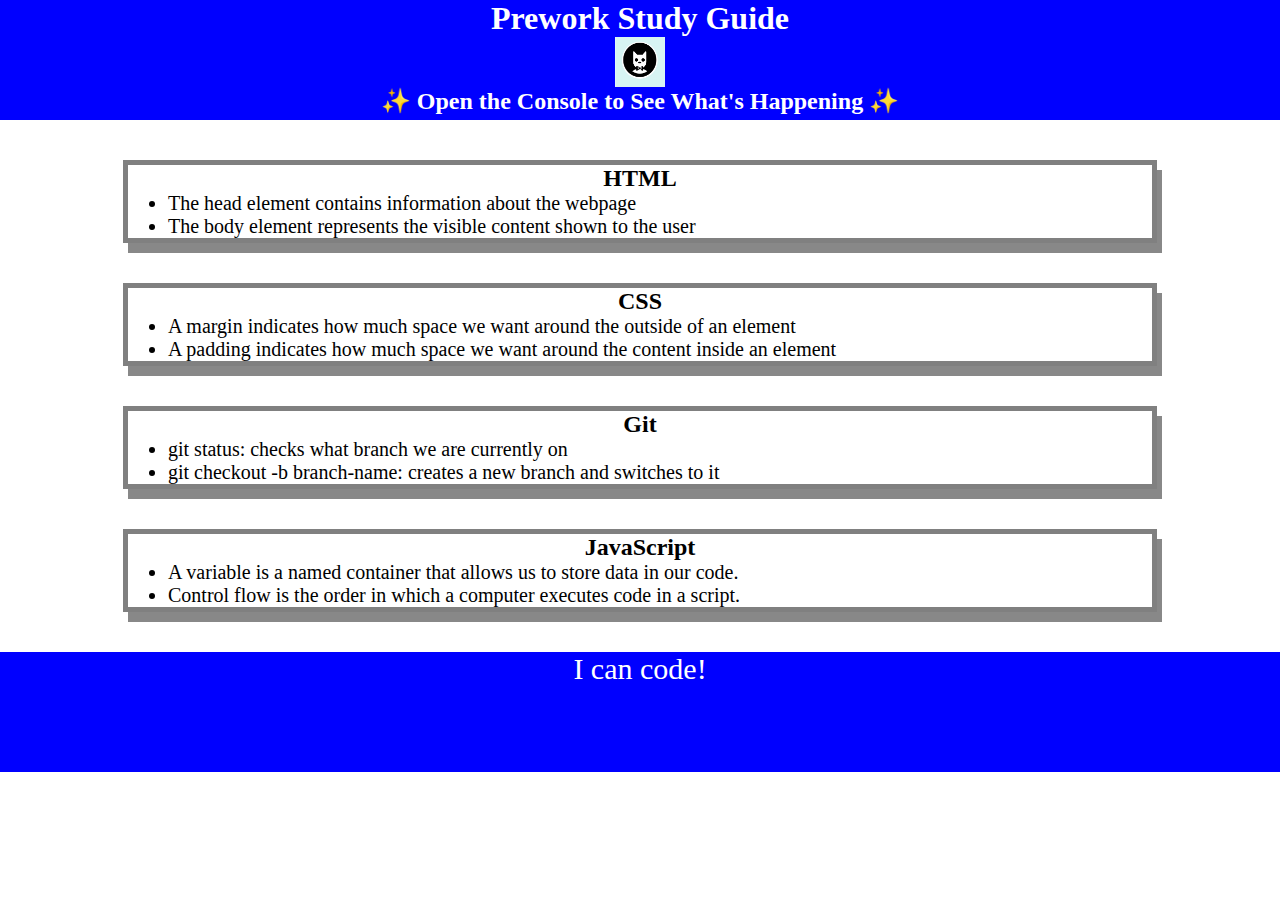
<file: index.html>
<!DOCTYPE html>
<html lang="en">
  <head>
    <meta charset="UTF-8" />
    <meta http-equiv="X-UA-Compatible" content="IE=edge" />
    <meta name="viewport" content="width=device-width, initial-scale=1.0" />
    <link rel="stylesheet" href="./assets/style.css">
    <title>Prework Study Guide</title>
  </head>
  <body>
    <header id="top">
      <h1>Prework Study Guide</h1>
      <img src="./assets/bowtie-cat.png" alt="Profile image of cat wearing a bow tie." />
      <h2>✨ Open the Console to See What's Happening ✨</h2>
    </header>
    <main>

      <section class="card" id="html-section">
        <h2>HTML</h2>
        <ul>
          <li>The head element contains information about the webpage</li>
          <li>The body element represents the visible content shown to the user</li>
        </ul>

      </section>
   
      <section class="card" id="css-section">
        <h2>CSS</h2>
        <ul>
          <li>A margin indicates how much space we want around the outside of an element</li>
          <li>A padding indicates how much space we want around the content inside an element</li>
        </ul>
   
      </section>
   
      <section class="card" id="git-section">
        <h2>Git</h2>
        <ul>
          <li>git status: checks what branch we are currently on</li>
          <li>git checkout -b branch-name: creates a new branch and switches to it</li>
        </ul>
   
      </section>
   
      <section class="card" id="javascript-section">
        <h2>JavaScript</h2>
        <ul>
            <li>A variable is a named container that allows us to store data in our code.</li>
            <li>Control flow is the order in which a computer executes code in a script.</li>
        </ul>
   
      </section>

    </main>

    <footer>
      <p>I can code!</p>
    </footer>
    <script src="./assets/script.js"></script>
  </body>
</html>
</file>
<file: assets/style.css>
* {
       margin: 0;
       padding: 0;
   }
   header,
   footer {
    width: 100%;
    height: 120px;
    background-color: blue;
    color: white;
}
h1,
h2 {
    text-align: center;
}
img {
    display: block;
    height: 50px;
    width: 50px;
    margin-left: auto;
    margin-right: auto;
}
ul {
    padding-left: 40px;
    font-size: 20px;
}
p {
    text-align: center;
    font-size: 30px;
}
.card {
    width: 80%;
    margin: 40px auto;
    border: 5px solid gray;
    box-shadow: 5px 10px #888888;
}
</file>
